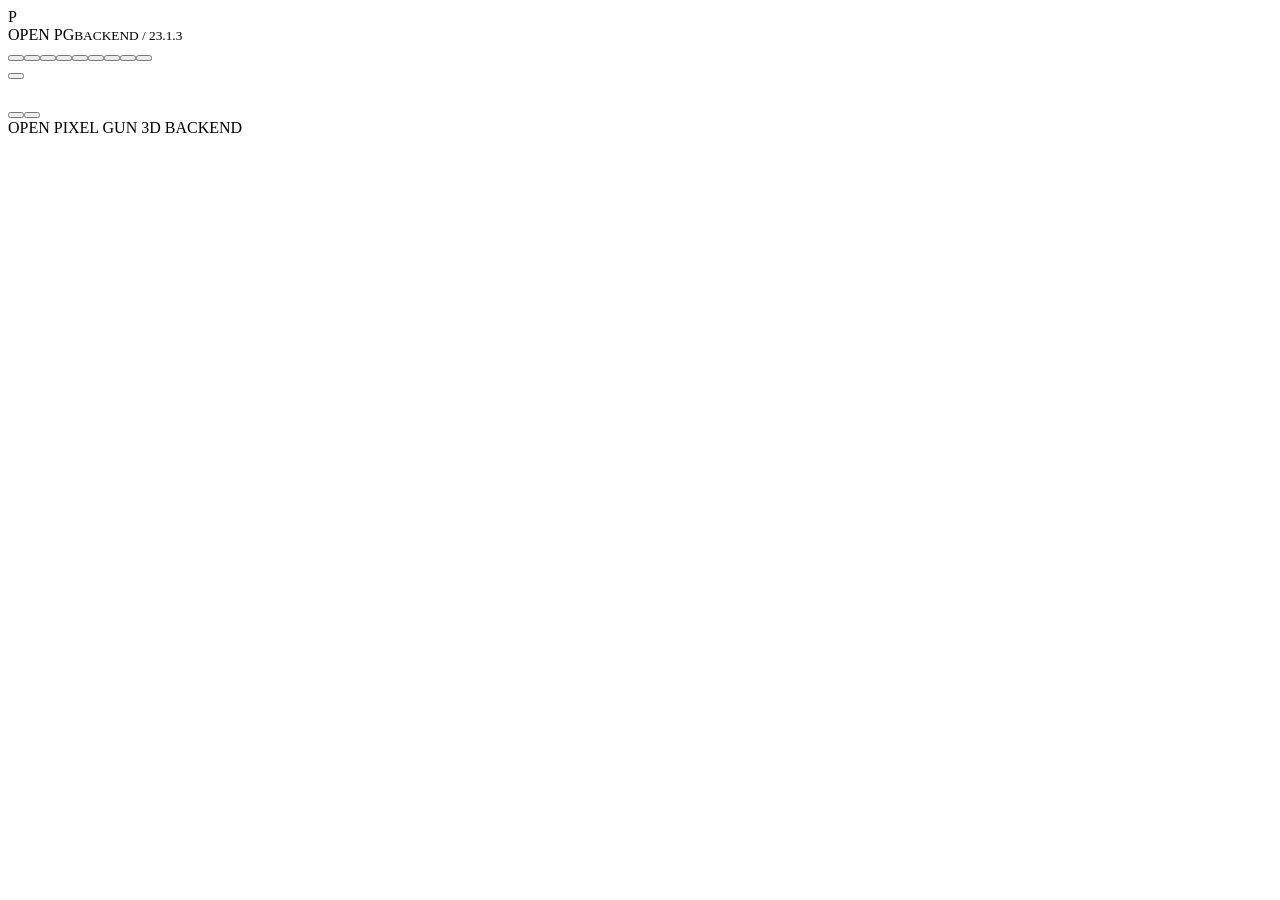
<file: internal/api/admin_assets/console.html>
<!doctype html>
<html lang="ru" data-theme="dark">
  <head>
    <meta charset="utf-8" />
    <meta name="viewport" content="width=device-width, initial-scale=1" />
    <title>OPEN PG · Admin</title>
    <script>
      try {
        if (localStorage.getItem("opg3d_admin_theme") === "light")
          document.documentElement.dataset.theme = "light";
      } catch (_) {}
    </script>
    <style>
      /* CONSOLE_CSS */
    </style>
  </head>
  <body>
    <div class="app">
      <aside class="sidebar">
        <div class="brand">
          <span class="brand-mark">P</span>
          <div>OPEN PG<small>BACKEND / 23.1.3</small></div>
        </div>
        <nav data-aria="menu" id="navigation">
          <button data-route="overview" data-i18n="overview"></button
          ><button data-route="players" data-i18n="players"></button
          ><button data-route="catalog" data-i18n="catalog"></button
          ><button data-route="support" data-i18n="support"></button
          ><button data-route="mailbox" data-i18n="mailbox"></button
          ><button data-route="clientErrors" data-i18n="clientErrors"></button
          ><button data-route="logs" data-i18n="logs"></button
          ><button data-route="maintenance" data-i18n="maintenance"></button
          ><button data-route="settings" data-i18n="settings"></button>
        </nav>
        <div class="sidebar-foot">
          <span class="connection-dot" id="connectionDot"></span
          ><span id="connectionState" data-i18n="offline"></span
          ><button id="connectionOpen" data-i18n="connection"></button>
        </div>
      </aside>
      <div class="workspace">
        <header class="topbar">
          <div>
            <h1 id="routeTitle"></h1>
            <p id="routeHint"></p>
          </div>
          <div class="top-actions">
            <button id="refresh" data-i18n="refresh"></button
            ><button id="logout" data-i18n="logout"></button>
          </div>
        </header>
        <p
          id="status"
          class="notice"
          role="status"
          aria-live="polite"
          hidden
        ></p>
        <main>
          <section id="page-mailbox" class="page" hidden>
            <p data-i18n="mailboxHint"></p>
            <form id="mailboxForm" class="panel">
              <p id="mailboxEditorStatus" role="status"></p>
              <div class="form-grid">
                <label><span data-i18n="mailboxType"></span><select id="mailboxType">
                  <option value="Update" data-i18n="mailboxUpdate"></option>
                  <option value="DeveloperMessage" data-i18n="mailboxDeveloper"></option>
                  <option value="Entertainment" data-i18n="mailboxEntertainment"></option>
                  <option value="Upcoming" data-i18n="mailboxUpcoming"></option>
                  <option value="Contest" data-i18n="mailboxContest"></option>
                </select></label>
                <label><span data-i18n="mailboxPublishAt"></span><input id="mailboxPublishAt" type="datetime-local" step="1" /></label>
                <label><span data-i18n="mailboxCoins"></span><input id="mailboxCoins" type="number" min="0" max="10000000" step="1" value="0" /></label>
                <label><span data-i18n="mailboxGems"></span><input id="mailboxGems" type="number" min="0" max="10000000" step="1" value="0" /></label>
                <label><span data-i18n="mailboxWeapon"></span><input id="mailboxWeapon" type="number" min="0" step="1" value="0" /></label>
                <label><span data-i18n="mailboxHeaderRu"></span><input id="mailboxHeaderRu" maxlength="512" /></label>
                <label><span data-i18n="mailboxHeaderEn"></span><input id="mailboxHeaderEn" maxlength="512" /></label>
                <label><span data-i18n="mailboxSummaryRu"></span><textarea id="mailboxSummaryRu" maxlength="2048"></textarea></label>
                <label><span data-i18n="mailboxSummaryEn"></span><textarea id="mailboxSummaryEn" maxlength="2048"></textarea></label>
                <label><span data-i18n="mailboxBodyRu"></span><textarea id="mailboxBodyRu" maxlength="16384" rows="6"></textarea></label>
                <label><span data-i18n="mailboxBodyEn"></span><textarea id="mailboxBodyEn" maxlength="16384" rows="6"></textarea></label>
              </div>
              <button id="mailboxPublish" type="submit" class="primary" data-i18n="mailboxPublish"></button>
              <button id="mailboxCancel" type="button" data-i18n="mailboxCancel" hidden></button>
            </form>
            <p id="mailboxResult" role="status"></p>
            <div id="mailboxNews"></div>
          </section>
          <section id="page-overview" class="page" hidden>
            <div class="section-heading">
              <h2 data-i18n="serverSummary"></h2>
              <span class="badge">23.1.3</span>
            </div>
            <div id="stats" class="cards"></div>
            <h2 data-i18n="diagnostics24h"></h2>
            <div id="diagnosticStats" class="cards"></div>
            <p id="diagnosticHealth" class="muted"></p>
            <div class="quick-links">
              <button data-route="players">
                <strong data-i18n="managePlayers"></strong
                ><span data-i18n="managePlayersHint"></span></button
              ><button data-route="catalog">
                <strong data-i18n="browseCatalog"></strong
                ><span data-i18n="browseCatalogHint"></span>
              </button>
            </div>
          </section>
          <section id="page-clientErrors" class="page" hidden>
            <div class="toolbar">
              <label class="search-field"><span data-i18n="diagnosticSearch"></span><input id="diagnosticQ" type="search" data-placeholder="diagnosticSearch" /></label>
              <label><span data-i18n="player"></span><input id="diagnosticPlayer" data-aria="player" /></label>
              <label><span data-i18n="diagnosticLevel"></span><select id="diagnosticLevel"><option value="" data-i18n="diagnosticAll"></option><option value="error" data-i18n="diagnosticError"></option><option value="warning" data-i18n="diagnosticWarning"></option><option value="info" data-i18n="diagnosticInfo"></option></select></label>
              <label><span data-i18n="diagnosticSource"></span><select id="diagnosticSource"><option value="" data-i18n="diagnosticAll"></option><option value="client" data-i18n="diagnosticClient"></option><option value="backend" data-i18n="diagnosticBackend"></option></select></label>
              <button id="diagnosticFind" class="primary" data-i18n="find"></button>
            </div>
            <p class="muted" data-i18n="diagnosticRetention"></p>
            <p id="diagnosticResult" role="status" aria-live="polite"></p>
            <div class="table-wrap"><table><thead><tr><th data-i18n="diagnosticLast"></th><th data-i18n="diagnosticEvent"></th><th data-i18n="diagnosticOccurrences"></th><th data-i18n="players"></th><th data-i18n="diagnosticDetails"></th></tr></thead><tbody id="diagnosticRows"></tbody></table></div>
            <div class="toolbar"><button id="diagnosticPrev" data-i18n="diagnosticPrev"></button><button id="diagnosticNext" data-i18n="diagnosticNext"></button></div>
          </section>
          <section id="page-players" class="page" hidden>
            <div id="playerList">
              <div class="toolbar">
                <label class="search-field"
                  ><span data-i18n="playerSearch"></span
                  ><input
                    id="q"
                    type="search"
                    data-placeholder="playerSearchPlaceholder" /></label
                ><label class="check"
                  ><input type="checkbox" id="onlyBanned" /><span
                    data-i18n="onlyBanned"
                  ></span></label
                ><button class="primary" id="find" data-i18n="find"></button>
              </div>
              <div class="table-wrap">
                <table>
                  <thead>
                    <tr>
                      <th data-i18n="player"></th>
                      <th data-i18n="level"></th>
                      <th data-i18n="coins"></th>
                      <th data-i18n="gems"></th>
                      <th data-i18n="state"></th>
                      <th></th>
                    </tr>
                  </thead>
                  <tbody id="players"></tbody>
                </table>
              </div>
              <p class="muted" id="playersHint"></p>
            </div>
            <div id="playerDetail" hidden>
              <button
                class="back"
                id="backPlayers"
                data-i18n="backPlayers"
              ></button>
              <div class="player-heading">
                <div>
                  <h2 id="playerName"></h2>
                  <span class="mono" id="playerID"></span>
                </div>
                <span id="playerBan" class="badge"></span>
              </div>
              <details class="panel"><summary data-i18n="s_evidence"></summary><div id="playerEvidence"></div></details>
              <div class="panel"><label class="check"><input id="maintenanceAllowedFlag" type="checkbox" /><span data-i18n="maintenanceAllowed"></span></label><p class="muted" data-i18n="maintenanceAllowedHint"></p><button id="saveMaintenanceAccess" data-i18n="maintenanceAccessSave"></button></div>
              <div class="panel"><label><input id="supportAdminFlag" type="checkbox" /><span data-i18n="s_role"></span></label><p class="muted" data-i18n="s_roleHint"></p><button id="saveSupportRole" data-i18n="s_roleSave"></button></div>
              <div class="tabs" role="tablist" id="playerTabs">
                <button
                  data-tab="profile"
                  data-i18n="profile"
                  role="tab"
                ></button
                ><button
                  data-tab="inventory"
                  data-i18n="inventory"
                  role="tab"
                ></button
                ><button
                  data-tab="moderation"
                  data-i18n="moderation"
                  role="tab"
                ></button
                ><button
                  data-tab="advanced"
                  data-i18n="advanced"
                  role="tab"
                ></button>
              </div>
              <div id="tab-profile" class="tab-panel">
                <div class="panel compact">
                  <h3 data-i18n="counters"></h3>
                  <form id="profileForm">
                    <div class="form-grid">
                      <label
                        ><span data-i18n="nick"></span
                        ><input id="pfNick" required maxlength="200" /></label
                      ><label
                        ><span data-i18n="level"></span
                        ><input
                          id="pfLevel"
                          type="number"
                          min="1"
                          max="65"
                          required /></label
                      ><label
                        ><span data-i18n="xp"></span
                        ><input
                          id="pfExp"
                          type="number"
                          min="0"
                          step="1"
                          required /></label
                      ><label
                        ><span data-i18n="coins"></span
                        ><input
                          id="pfCoins"
                          type="number"
                          min="0"
                          step="1"
                          required /></label
                      ><label
                        ><span data-i18n="gems"></span
                        ><input
                          id="pfGems"
                          type="number"
                          min="0"
                          step="1"
                          required
                      /></label>
                      <label
                        ><span data-i18n="pixelPassCurrency"></span
                        ><input
                          id="pfPixelPassCurrency"
                          type="number"
                          min="0"
                          max="2147483647"
                          step="1"
                          required
                      /></label>
                      <label
                        ><span data-i18n="battlePassCurrency"></span
                        ><input
                          id="pfBattlePassCurrency"
                          type="number"
                          min="0"
                          max="2147483647"
                          step="1"
                          required
                      /></label>
                    </div>
                    <p class="muted" data-i18n="passCurrenciesHint"></p>
                    <p class="muted" data-i18n="syncHint"></p>
                    <button
                      class="primary"
                      id="pfSave"
                      data-i18n="saveProfile"
                    ></button>
                  </form>
                </div>
              </div>
              <div id="tab-inventory" class="tab-panel" hidden>
                <div class="toolbar">
                  <label class="search-field"
                    ><span data-i18n="ownedSearch"></span
                    ><input
                      id="ownedSearch"
                      type="search"
                      maxlength="200"
                      data-placeholder="itemSearchPlaceholder" /></label
                  ><label
                    ><span data-i18n="category"></span
                    ><select id="ownedType" class="type-select"></select></label
                  ><button id="ownedReload" data-i18n="refresh"></button>
                </div>
                <div class="actionbar">
                  <span id="ownedCount" class="muted"></span>
                  <div>
                    <button
                      class="primary"
                      id="openCatalog"
                      data-i18n="giveItem"
                    ></button
                    ><button
                      id="grantAllWeapons"
                      data-i18n="grantAllWeapons"
                    ></button
                    ><button
                      id="grantAllWear"
                      data-i18n="grantAllWear"
                    ></button
                    ><button
                      id="grantAllArmor"
                      data-i18n="grantAllArmor"
                    ></button
                    ><button
                      id="grantAllGadgets"
                      data-i18n="grantAllGadgets"
                    ></button
                    ><button
                      id="grantAllPets"
                      data-i18n="grantAllPets"
                    ></button
                    ><button
                      id="grantAllModules"
                      data-i18n="grantAllModules"
                    ></button
                    ><button
                      class="danger-outline"
                      id="revokeAllWeapons"
                      data-i18n="revokeAllWeapons"
                    ></button
                    ><button
                      class="danger-outline"
                      id="revokeAll"
                      data-i18n="revokeAll"
                    ></button>
                  </div>
                </div>
                <p class="muted small-note" data-i18n="protectedHint"></p>
                <p id="ownedStatus" class="inline-status" role="status"></p>
                <div id="ownedItems" class="table-wrap"></div>
                <div class="pager">
                  <button id="ownedPrev" data-i18n="previous"></button
                  ><span id="ownedPage"></span
                  ><button id="ownedNext" data-i18n="next"></button>
                </div>
              </div>
              <div id="tab-moderation" class="tab-panel" hidden>
                <div class="panel compact">
                  <h3 data-i18n="moderation"></h3>
                  <p id="banDetails" class="muted"></p>
                  <form id="banForm">
                    <div class="form-grid">
                      <label
                        ><span data-i18n="reason"></span
                        ><input id="bnReason" maxlength="500" /></label
                      ><label
                        ><span data-i18n="minutes"></span
                        ><input
                          id="bnMinutes"
                          type="number"
                          min="0"
                          value="0"
                          required
                      /></label>
                    </div>
                    <label class="check"
                      ><input id="bnDevice" type="checkbox" checked /><span
                        data-i18n="banDevice"
                      ></span
                    ></label>
                    <div class="button-row">
                      <button class="danger" id="bnDo" data-i18n="ban"></button
                      ><button
                        type="button"
                        id="bnUndo"
                        data-i18n="unban"
                      ></button>
                    </div>
                  </form>
                </div>
              </div>
              <div id="tab-advanced" class="tab-panel" hidden>
                <div class="panel">
                  <p class="warning" data-i18n="rawWarning"></p>
                  <label
                    ><span data-i18n="rawSection"></span
                    ><select id="rawSection">
                      <option>prefs</option>
                      <option>progress</option>
                      <option>progress_document</option>
                      <option>progress_slots</option>
                      <option>client_state</option>
                    </select></label
                  >
                  <div id="rawEditors">
                    <textarea id="rawPrefs" spellcheck="false"></textarea
                    ><textarea
                      id="rawProgress"
                      hidden
                      spellcheck="false"
                    ></textarea
                    ><textarea
                      id="rawDocument"
                      hidden
                      spellcheck="false"
                    ></textarea
                    ><textarea
                      id="rawSlots"
                      hidden
                      spellcheck="false"
                    ></textarea
                    ><textarea
                      id="rawClientState"
                      hidden
                      spellcheck="false"
                    ></textarea>
                  </div>
                  <div class="button-row">
                    <button id="rawSave" data-i18n="saveRaw"></button
                    ><button id="showMetadata" data-i18n="metadata"></button
                    ><button
                      id="pfDelete"
                      class="danger-outline"
                      data-i18n="deleteAccount"
                    ></button>
                  </div>
                  <pre id="metadata" hidden></pre>
                </div>
              </div>
            </div>
          </section>
          <section id="page-catalog" class="page" hidden>
            <div class="target-bar">
              <div>
                <span class="muted" data-i18n="grantTarget"></span
                ><strong id="catalogTarget"></strong>
              </div>
              <button id="choosePlayer" data-i18n="choosePlayer"></button>
            </div>
            <div class="toolbar">
              <label class="search-field"
                ><span data-i18n="catalogSearch"></span
                ><input
                  id="catalogSearch"
                  type="search"
                  maxlength="200"
                  data-placeholder="itemSearchPlaceholder" /></label
              ><label
                ><span data-i18n="category"></span
                ><select id="catalogType" class="type-select"></select></label
              ><button
                class="primary"
                id="catalogFind"
                data-i18n="find"
              ></button>
            </div>
            <p class="muted small-note" data-i18n="catalogHint"></p>
            <p id="catalogStatus" class="inline-status" role="status"></p>
            <div id="catalogItems" class="table-wrap"></div>
            <div class="pager">
              <button id="catalogPrev" data-i18n="previous"></button
              ><span id="catalogCount"></span
              ><button id="catalogNext" data-i18n="next"></button>
            </div>
          </section>
          <section id="page-support" class="page" hidden>
            <div class="tabs" id="supportTabs">
              <button data-support="tickets" data-i18n="s_adminTitle"></button>
              <button data-support="identity" data-i18n="changeID"></button
              ><button data-support="transfer" data-i18n="transfer"></button
              ><button data-support="reconcile" data-i18n="reconcile"></button>
            </div>
            <div id="support-tickets" class="panel"><div id="supportTickets"></div></div>
            <div id="support-identity" class="panel compact" hidden>
              <h3 data-i18n="changeID"></h3>
              <p class="muted" data-i18n="changeIDHint"></p>
              <label><span data-i18n="oldID"></span><input id="cidOld" /></label
              ><label
                ><span data-i18n="newID"></span
                ><input id="cidNew" inputmode="numeric" maxlength="9" /></label
              ><button
                class="primary"
                id="doChangeId"
                data-i18n="changeID"
              ></button>
            </div>
            <div id="support-transfer" class="panel compact" hidden>
              <h3 data-i18n="transfer"></h3>
              <p class="warning" data-i18n="transferHint"></p>
              <label
                ><span data-i18n="fromID"></span><input id="trFrom" /></label
              ><label><span data-i18n="toID"></span><input id="trTo" /></label
              ><button
                class="primary"
                id="doTransfer"
                data-i18n="transfer"
              ></button>
            </div>
            <div id="support-reconcile" class="panel compact" hidden>
              <h3 data-i18n="reconcile"></h3>
              <p class="muted" data-i18n="reconcileHint"></p>
              <label
                ><span data-i18n="sourceID"></span
                ><input id="rcSource" /></label
              ><label
                ><span data-i18n="targetID"></span
                ><input id="rcTarget" /></label
              ><button
                class="primary"
                id="doReconcile"
                data-i18n="reconcile"
              ></button>
            </div>
          </section>
          <section id="page-maintenance" class="page" hidden>
            <div class="panel compact settings-panel">
              <h2 data-i18n="maintenance"></h2>
              <p class="muted" data-i18n="maintenanceDescription"></p>
              <p id="maintenanceState" role="status"></p>
              <p id="maintenanceWindow" class="mono"></p>
              <form id="maintenanceForm">
                <label><span data-i18n="maintenanceStart"></span><input id="maintenanceStart" type="datetime-local" step="1" required /></label>
                <label><span data-i18n="maintenanceEnd"></span><input id="maintenanceEnd" type="datetime-local" step="1" required /></label>
                <button id="maintenanceSave" data-i18n="maintenanceSave"></button>
              </form>
              <div class="button-row">
                <button id="maintenanceNow" class="danger" data-i18n="maintenanceNow"></button>
                <button id="maintenanceStop" data-i18n="maintenanceStop"></button>
              </div>
              <p id="maintenanceResult" class="inline-status" role="status"></p>
            </div>
          </section>
          <section id="page-settings" class="page" hidden>
            <div class="panel compact settings-panel">
              <h2 data-i18n="interfaceSettings"></h2>
              <p class="muted" data-i18n="settingsDescription"></p>
              <form id="settingsForm">
                <label
                  ><span data-i18n="theme"></span
                  ><select id="uiTheme">
                    <option value="dark" data-i18n="themeDark"></option>
                    <option value="light" data-i18n="themeLight"></option>
                  </select></label
                ><label
                  ><span data-i18n="language"></span
                  ><select id="uiLanguage">
                    <option value="ru" data-i18n="languageRussian"></option>
                    <option value="en" data-i18n="languageEnglish"></option>
                  </select></label
                ><button class="primary" data-i18n="saveSettings"></button>
              </form>
              <p id="settingsStatus" class="inline-status" role="status"></p>
            </div>
          </section>
          <section id="page-logs" class="page" hidden>
            <div class="toolbar">
              <label class="search-field"
                ><span data-i18n="logFilter"></span
                ><input id="logFilter" type="search" /></label
              ><button class="primary" id="logStart" data-i18n="start"></button
              ><button id="logStop" disabled data-i18n="stop"></button
              ><button id="logClear" data-i18n="clear"></button>
            </div>
            <div id="log" role="log" aria-live="off"></div>
          </section>
        </main>
        <footer>
          <span>OPEN PIXEL GUN 3D BACKEND</span><span data-i18n="footer"></span>
        </footer>
      </div>
    </div>
    <dialog id="connectionDialog" aria-labelledby="connectionTitle">
      <form id="connectionForm">
        <div class="dialog-heading">
          <h2 id="connectionTitle" data-i18n="connection"></h2>
          <button
            type="button"
            data-close="connectionDialog"
            data-i18n="close"
          ></button>
        </div>
        <p class="muted" data-i18n="tokenHint"></p>
        <label
          ><span data-i18n="adminToken"></span
          ><input
            id="token"
            type="password"
            autocomplete="current-password"
            required
        /></label>
        <p id="connectionError" class="error" role="alert"></p>
        <button class="primary" id="connect" data-i18n="connect"></button>
      </form>
    </dialog>
    <dialog id="itemDialog" aria-labelledby="itemDialogTitle">
      <form id="itemForm">
        <div class="dialog-heading">
          <h2 id="itemDialogTitle"></h2>
          <button
            type="button"
            data-close="itemDialog"
            data-i18n="cancel"
          ></button>
        </div>
        <p id="itemTarget" class="target-caption"></p>
        <p id="itemIdentity" class="mono muted"></p>
        <div id="itemFields" class="form-grid">
          <label id="quantityField"
            ><span data-i18n="quantity"></span
            ><input
              id="itemQuantity"
              type="number"
              min="1"
              max="1000000"
              value="1"
              required /></label
          ><label id="levelField"
            ><span data-i18n="level"></span
            ><input
              id="itemLevel"
              type="number"
              min="1"
              max="65"
              value="65"
              required /></label
          ><label id="rarityField"
            ><span data-i18n="rarity"></span
            ><select id="itemRarity"></select
          ></label>
        </div>
        <p id="itemWarning" class="warning"></p>
        <p id="itemError" class="error" role="alert"></p>
        <div class="dialog-footer">
          <button
            type="button"
            data-close="itemDialog"
            data-i18n="cancel"
          ></button
          ><button id="itemApply" class="primary" data-i18n="apply"></button>
        </div>
      </form>
    </dialog>
    <dialog id="bulkDialog" aria-labelledby="bulkTitle">
      <form id="bulkForm">
        <div class="dialog-heading">
          <h2 id="bulkTitle"></h2>
          <button
            type="button"
            data-close="bulkDialog"
            data-i18n="cancel"
          ></button>
        </div>
        <p id="bulkTarget" class="target-caption"></p>
        <p class="muted" id="bulkDescription"></p>
        <div id="bulkFields" class="form-grid">
          <label id="bulkLevelField"
            ><span data-i18n="level"></span
            ><input
              id="bulkLevel"
              type="number"
              min="1"
              max="65"
              value="65"
              required /></label
          ><label id="bulkRarityField"
            ><span data-i18n="rarity"></span
            ><select id="bulkRarity"></select
          ></label>
        </div>
        <button id="bulkPreview" type="button" data-i18n="preview"></button>
        <div id="bulkPlan" hidden>
          <div id="bulkCounts" class="plan-counts"></div>
          <p id="bulkSample" class="muted"></p>
          <label
            ><span id="bulkConfirmLabel"></span
            ><input id="bulkConfirm" autocomplete="off" inputmode="numeric"
          /></label>
          <p class="warning" data-i18n="bulkSyncWarning"></p>
        </div>
        <p id="bulkError" class="error" role="alert"></p>
        <div class="dialog-footer">
          <button
            type="button"
            data-close="bulkDialog"
            data-i18n="cancel"
          ></button
          ><button
            id="bulkApply"
            class="danger"
            disabled
            data-i18n="applyBulk"
          ></button>
        </div>
      </form>
    </dialog>
    <script>
      /* CONSOLE_LOCALE */
      /* CONSOLE_JS */
    </script>
  </body>
</html>
</file>
